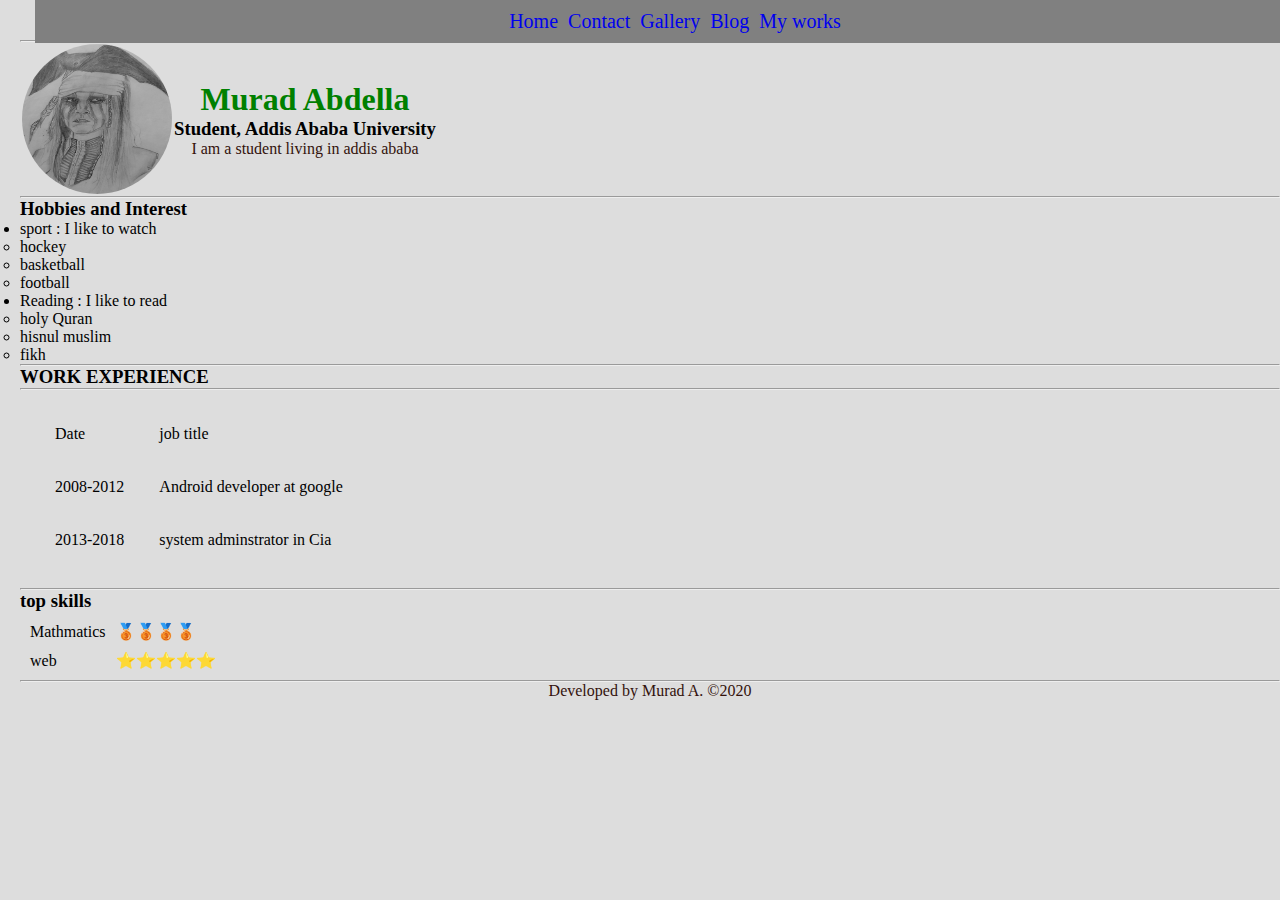
<file: index.html>
<!DOCTYPE html>
<html lang="en">
<head>
    <meta charset="UTF-8">
    <meta name="viewport" content="width=device-width, initial-scale=1.0">
    <meta http-equiv="X-UA-Compatible" content="ie=edge">
    <link rel="icon" href="./asset/images/20181114_174437.jpg">
    <link rel="stylesheet" href="./asset/css/style.css">
    <title>Murad A. </title>
    
</head>
<body>
        <header>
                <!-- Navigation bar -->
            <nav>
               <ul>
                    <li>  <a href="index.html"> Home </a>  </li>
                    <li> <a href="contact.html">Contact </a> </li>
                    <li><a href="gallery.html">Gallery </a> </li>
                    <li><a href="blog.html">Blog </a></li>
                    <li><a href="mywork.html">My works</a></li>
                </ul>
            </nav>
            </header>
    <hr>
    <table>
        <tr>
                <td><img class= "img"src="./asset/images/20180926_162249.jpg" alt="handscraft" width="150" height="150"> </td>
            <td> <h1>Murad Abdella</h1>
                <h3>Student, Addis Ababa University</h3>
                <p>I am a student living in addis ababa </p>
                </td>
        </tr>
    </table>
        <!-- here we go again!   -->
        <hr> 
    <!-- LISTS -->
    <h3>Hobbies and Interest</h3>
    <ul>
        <li> sport  : I like to watch </li>
        <ul>
            <li>hockey</li>
            <li>basketball</li>
            <li>football</li>
        </ul>
        <li> Reading  : 
            I like to read </li>
        <ul>
            <li>holy Quran</li>
            <li>hisnul muslim</li>
            <li>fikh</li>
        </ul>
    </ul>
    <hr> 
    <h3>WORK EXPERIENCE</h3>
    <hr>
    <table cellspacing = "35">
        <thead>
        <tr>
            <td>Date </td>
            <td>job title</td>
        </tr>
        </thead>
        <tbody>
        <tr>
            <td>2008-2012</td>
            <td>Android developer at google</td>
        </tr>
        <tr>
                <td>2013-2018</td>
                <td>system adminstrator in Cia</td>
            </tr>
        </tbody>
    </table>
    <table>
        <td></td>
    </table>
    <hr>
    <h3>top skills</h3>
    <!-- tables -->
    <table cellspacing="10">
        <tr>
            <td>Mathmatics</td>
            <td>🥉🥉🥉🥉</td>
        </tr>
        <tr>
                <td>web</td>
                <td>⭐⭐⭐⭐⭐</td>
            </tr>

    </table>
    <hr>
     <p align = "center"> Developed by Murad A. &copy;2020</p>
</body>
</html>
</file>
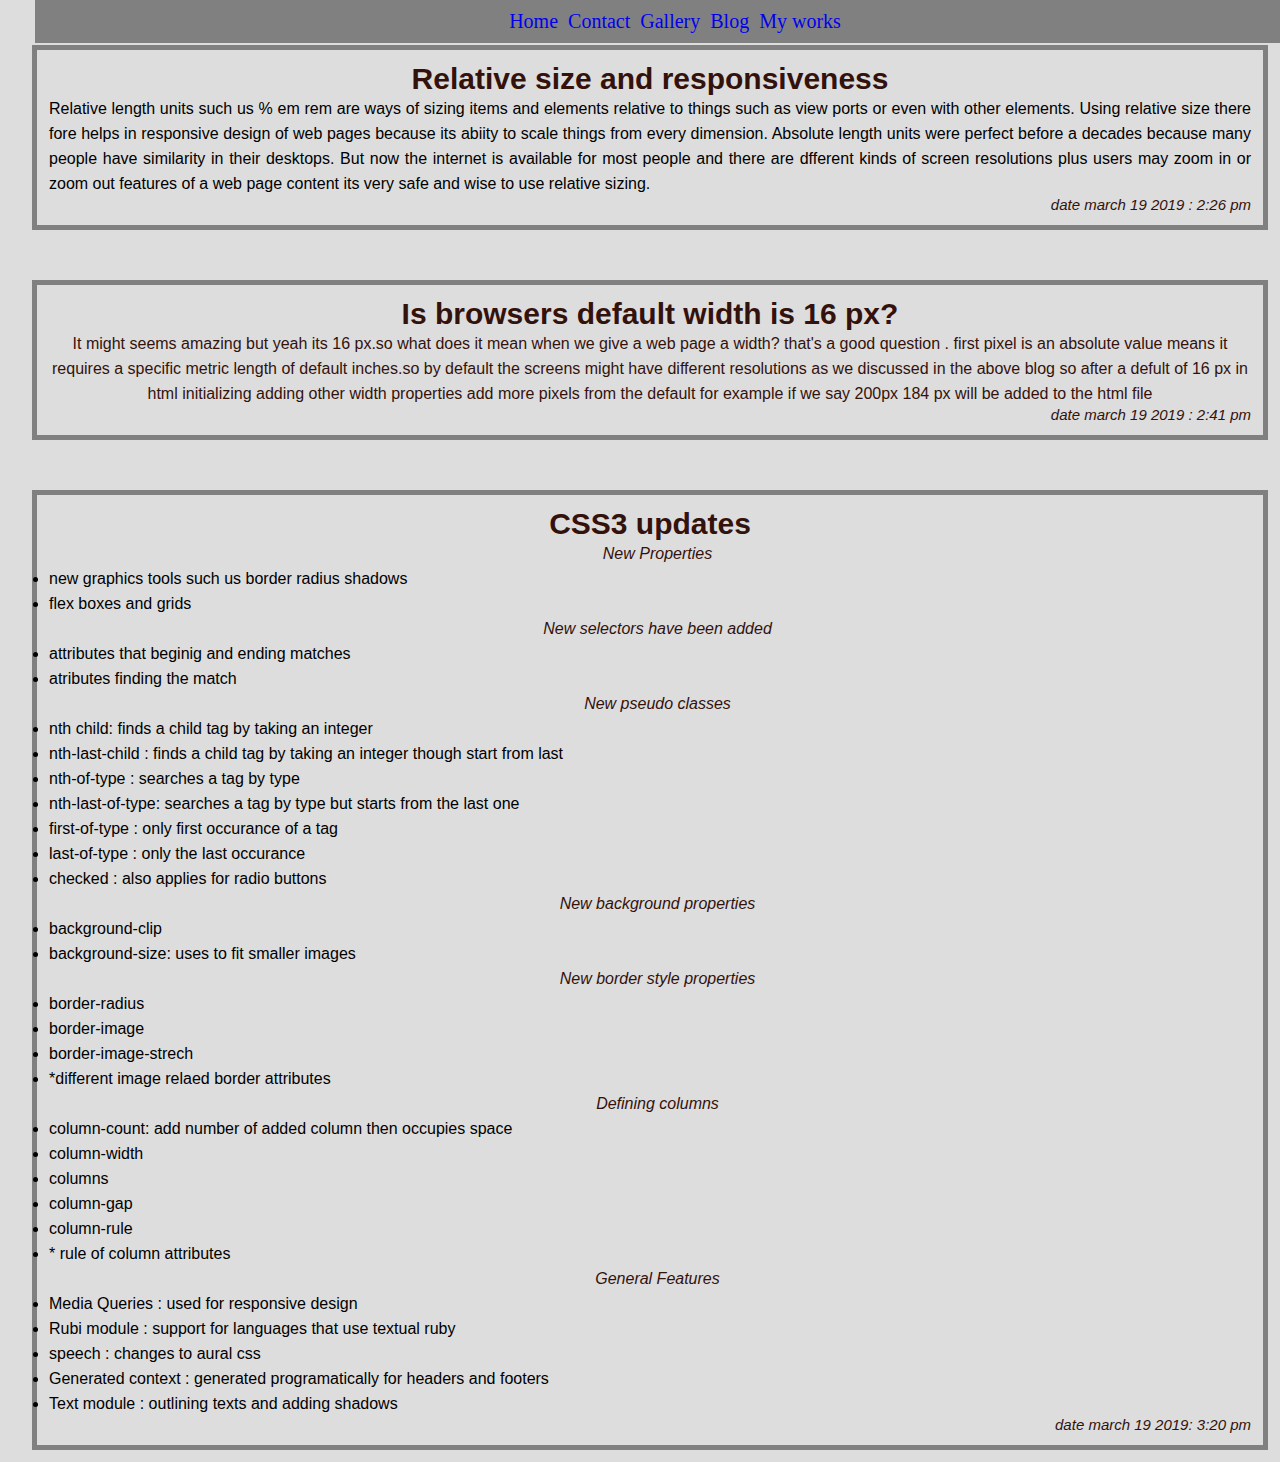
<file: blog.html>
<!DOCTYPE html>
<html lang="en">
<head>
    <meta charset="UTF-8">
    <meta name="viewport" content="width=device-width, initial-scale=1.0">
    <meta http-equiv="X-UA-Compatible" content="ie=edge">
    <title>Blog </title>
    <link rel="stylesheet" href="./asset/css/style.css">
   
</head>
<body>
    <header>
        <!-- Navigation bar -->
    <nav>
       <ul>
            <li>  <a href="index.html"> Home </a>  </li>
            <li> <a href="contact.html">Contact </a> </li>
            <li><a href="gallery.html">Gallery </a> </li>
            <li><a href="blog.html">Blog </a></li>
            <li><a href="mywork.html">My works</a></li>
        </ul>
    </nav>
    </header>
    <div id="container">
        <!-- 1 post -->
        <section>
            <p class="title">
                 Relative size and responsiveness    
            </p>
            <article>
                Relative length units such us % em rem are ways of sizing items and elements relative to things such as view ports or even with other elements. Using relative size there fore helps in responsive  design of web pages because its abiity to scale things from every dimension.
                Absolute length units were perfect before a decades because many people have similarity in their desktops. But now the internet is available for most people and there are dfferent kinds of screen resolutions plus users may zoom in or zoom out features of a web page content
                its very safe and wise to use relative sizing.  
                </article>
            <p class="date">date march 19 2019 : 2:26 pm</p>
        </section>
        <section>
                <p class="title">
                        Is browsers default width is 16 px? 
                </p>
                <article>
                    <p>It might seems amazing but yeah its 16 px.so what does it mean when we give a web page a width? that's a good question . first pixel is an absolute value means it requires a specific metric length of default inches.so by default the screens might have different resolutions as we discussed in the above blog so after a defult of 16 px in html initializing adding other width properties add more pixels from the 
                        default for example if we say 200px 184 px will be added to the html file
                    </p>
                    
                </article>
                <p class="date">date march 19 2019 : 2:41 pm</p>
        </section>
        <section>
                <p class="title">
                        CSS3 updates
                </p>
                <article>
                    <p class="article-head">New Properties</p>
                    
                        <li>new graphics tools such us border radius shadows</li>
                        <li> flex boxes and grids</li>
                        
                   
                    <p class="article-head">New selectors have been added</p>
                    <li>attributes that beginig and  ending  matches</li>
                    <li> atributes finding the match</li>
                    <p class="article-head">New pseudo classes</p>
                    <li>nth child: finds a  child tag by taking an integer </li>
                    <li>nth-last-child : finds a child tag by taking an integer though start from last </li>
                    <li>nth-of-type : searches a tag by type</li>
                    <li>nth-last-of-type: searches a tag by type but starts from the last one</li>
                    <li>first-of-type : only first occurance of a tag </li>
                    <li>last-of-type :  only the last occurance</li>
                    <li>checked : also applies for radio buttons</li>
                    <p class="article-head">New background properties</p>
                    <li>background-clip</li>
                    <li>background-size: uses to fit smaller images</li>
                    <p class="article-head">New border style properties</p>
                    <li>border-radius</li>
                    <li>border-image</li>
                    <li>border-image-strech</li>
                    <li> *different image relaed border attributes</li>
                    <p class="article-head">Defining columns</p>
                    <li>column-count: add number of added column then occupies space</li>
                    <li>column-width</li>
                    <li>columns</li>
                    <li>column-gap</li>
                    <li>column-rule</li>
                    <li>* rule of column attributes</li>
                    <p class="article-head"> General Features </p>
                        <li>Media Queries : used for responsive design </li>
                        <li>Rubi module : support for languages that use textual ruby</li>
                        <li>speech : changes to aural css</li>
                        <li> Generated context : generated programatically for headers and footers</li>
                        <li>Text module : outlining texts and adding shadows</li>
                   
                    
                </article>
                <p class="date">date march 19 2019: 3:20 pm</p>
        </section>
    </div>
    
</body>
</html>
</file>
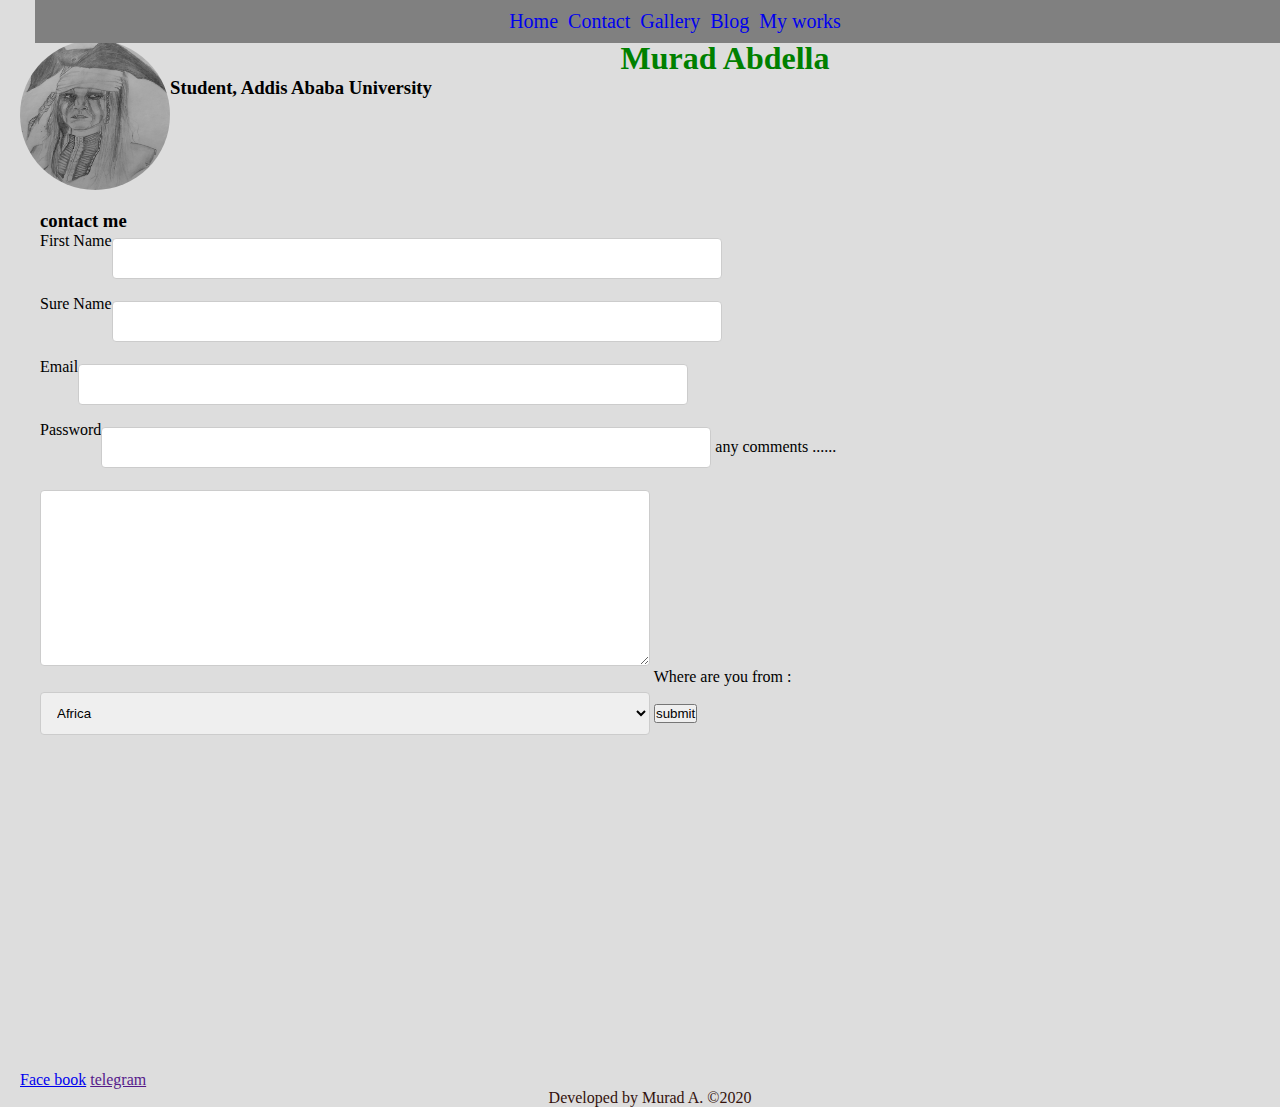
<file: contact.html>
<!DOCTYPE html>
<html lang="en">
<head>
    <meta charset="UTF-8">
    <meta name="viewport" content="width=device-width, initial-scale=1.0">
    <meta http-equiv="X-UA-Compatible" content="ie=edge">
    <link rel="icon" href="./asset/icon/contact.jpg">
    <link rel="stylesheet" href="./asset/css/style.css">
    <title>contact</title>
    
</head>
<body>
        <header>
                <!-- Navigation bar -->
            <nav>
               <ul>
                    <li>  <a href="index.html"> Home </a>  </li>
                    <li> <a href="contact.html">Contact </a> </li>
                    <li><a href="gallery.html">Gallery </a> </li>
                    <li><a href="blog.html">Blog </a></li>
                    <li><a href="mywork.html">My works</a></li>
                </ul>
            </nav>
            </header>
    <div class="profile">
        
            <img class= "img"src="./asset/images/20180926_162249.jpg" alt="handscraft" width="150" height="150">
            
           <h1>Murad Abdella</h1>
                <h3>Student, Addis Ababa University</h3>
                 
               
        
    </div>
        <!-- here we go again!   -->
    
    <!-- LISTS -->
   <div class="contain">
    <h3>contact me </h3>
    
    <form action=" mailto:vjnjvn@bfbf.com" method= " POST" >
           
            
        <label for="fName">First Name </label>
        <input type="text" name ="fName" id="fName" required pattern="^[a-zA-Z]+(([',. -][a-zA-Z ])?[a-zA-Z]*)*$"
             title="please enter your first name"> 
             
               
  
      <label for="sName">Sure  Name</label>
       <input type="text" name ="sName" id="sName" required pattern="^[a-zA-Z]+(([',. -][a-zA-Z ])?[a-zA-Z]*)*$"
        title="please enter your sure  name">
    
     
         <label for="email">Email</label>
    <input type="email" name ="email" id="email"  title="please enter your valid email tnxs!">


       <label for="">Password</label></td>
        <input type="password" name="" id="" pattern="^[a-zA-Z]\w{3,14}$" required  >
    



     any comments ......
   
    <textarea name="" id="" cols="30" rows="10"></textarea>
Where are you from :
<select name="country" id="">
<option value="1">Africa </option>
<option value="2">Europe</option>
<option value="3">Asia</option>
</select>

    <button>submit</button>   
</form></div>
<div class="mapouter"><div class="gmap_canvas"><iframe width="400" height="300" id="gmap_canvas" src="https://maps.google.com/maps?q=saris%20addis%20sefer&t=k&z=15&ie=UTF8&iwloc=&output=embed" frameborder="0" scrolling="no" marginheight="0" marginwidth="0"></iframe><a href="https://www.enable-javascript.net/blog/divi-discount/">divi blog template</a></div><style>.mapouter{position:relative;text-align:right;height:300px;width:400px;}.gmap_canvas {overflow:hidden;background:none!important;height:300px;width:400px;}</style></div>



    <a href=" ">Face book</a>
    <a href="">telegram </a>
    
    <p align = "center"> Developed by Murad A. &copy;2020</p>

    
</body>
</html>
</file>
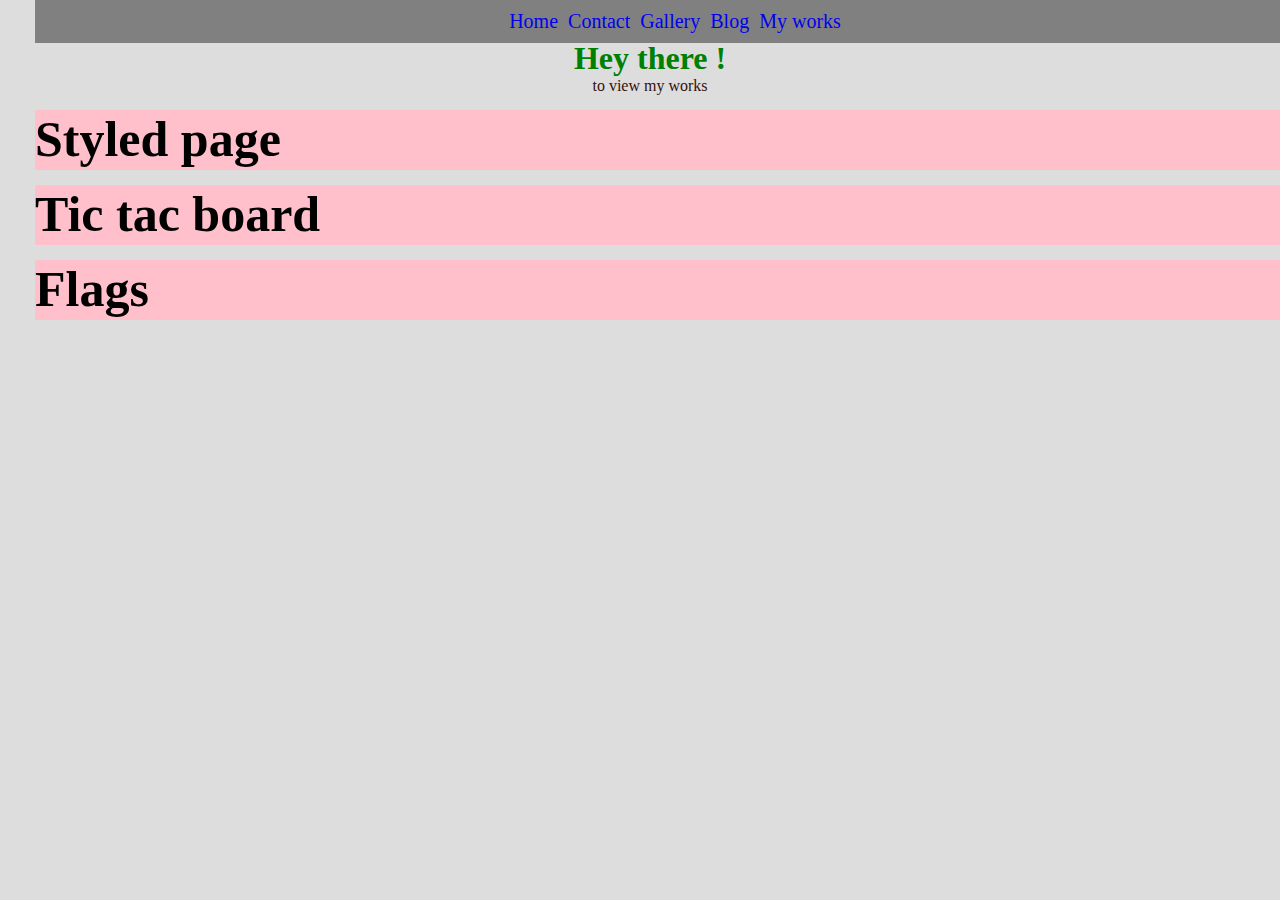
<file: mywork.html>
<!DOCTYPE html>
<html lang="en">
<head>
    <meta charset="UTF-8">
    <meta name="viewport" content="width=device-width, initial-scale=1.0">
    <meta http-equiv="X-UA-Compatible" content="ie=edge">
    <title>Blog </title>
    <link rel="stylesheet" href="./asset/css/style.css">
    <style>
       



.base {
    display: flex;
    margin:  15px;
    width: 100%;
    height: 60px;
    border-radius: 2px;
    background: pink;
    text-align: center;
    
}
.base:hover{
    background: blue
}  
    </style>
</head>
<body>
    <header>
        <!-- Navigation bar -->
    <nav>
       <ul>
            <li>  <a href="index.html"> Home </a>  </li>
            <li> <a href="contact.html">Contact </a> </li>
            <li><a href="gallery.html">Gallery </a> </li>
            <li><a href="blog.html">Blog </a></li>
            <li><a href="mywork.html">My works</a></li>
        </ul>
    </nav>
    </header>
    <div>
        <h1 style="text-align: center;">Hey there !</h1>

  <p style="text-align: center;"> to view my works</p>
    <h1><a class="base" href="question1.html" style="text-decoration: none;color: black;font-size: 50px;"> Styled page</a></h1> 
      <h1><a class="base" href="question2.html" style="text-decoration: none;color: black;font-size: 50px;">  Tic tac board </a></h1>
      <h1> <a class="base" href="question3.html" style="text-decoration: none;color: black;font-size: 50px;"> Flags</a></h1>

    </div>
    
    
</body>
</html>
</file>
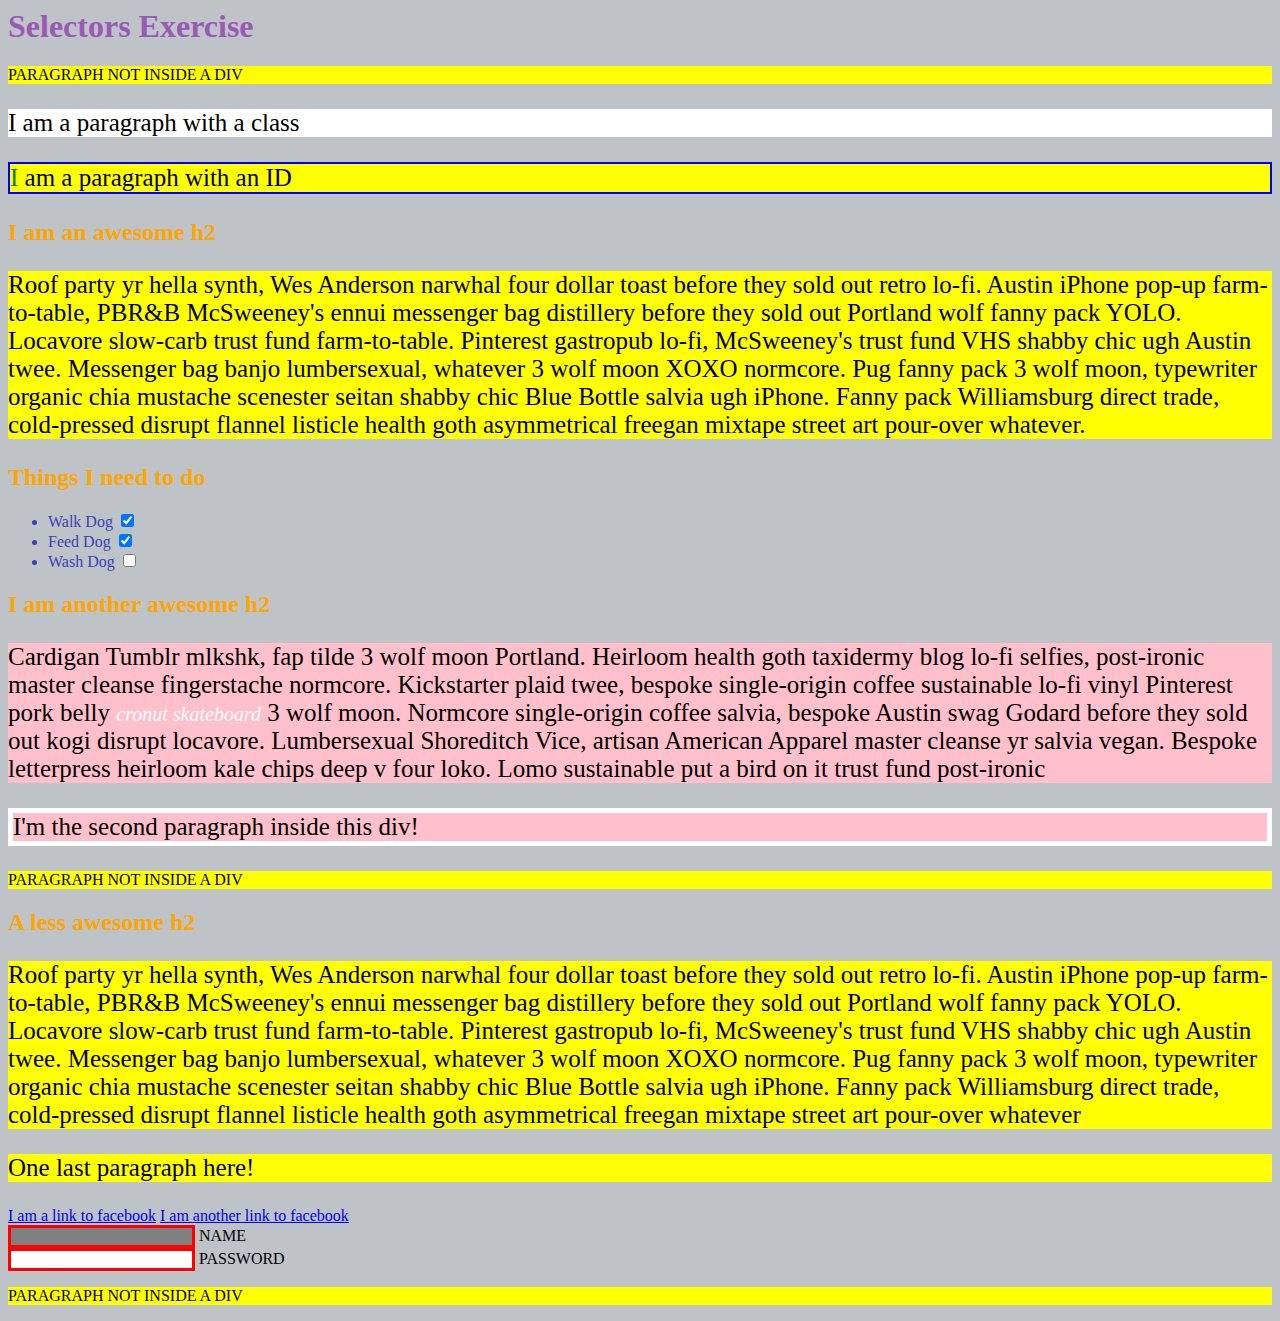
<file: question1.html>
<html>
<head>
  <meta charset="UTF-8">
  <title>Selectors Exercise</title>
  <link rel="stylesheet" type="text/css" href="./asset/css/selectors.css">
</head>
<body>
  <h1>Selectors Exercise</h1>

<p>PARAGRAPH NOT INSIDE A DIV</p>

<div>
  <p class="hello">I am a paragraph with a class</p>
  <p id="special">I am a paragraph with an ID</p>

  <h2>I am an awesome h2</h2>
  
  
  <p>Roof party yr hella synth, Wes Anderson narwhal
       four dollar toast before they sold out retro 
       lo-fi. Austin iPhone pop-up farm-to-table, 
       PBR&B McSweeney's ennui messenger bag distillery 
       before they sold out Portland wolf fanny pack YOLO. 
       Locavore slow-carb trust fund farm-to-table.
        Pinterest gastropub lo-fi, McSweeney's trust fund VHS 
        shabby chic ugh Austin twee. Messenger bag banjo 
        lumbersexual, whatever 3 wolf moon XOXO normcore.
         Pug fanny pack 3 wolf moon, typewriter organic chia 
         mustache scenester seitan shabby chic Blue Bottle
          salvia ugh iPhone. Fanny pack Williamsburg direct 
          trade, cold-pressed disrupt flannel listicle health
           goth asymmetrical freegan mixtape street art pour-over
            whatever.</p>

</div>

<div>
  <h2>Things I need to do</h2>

  <ul>
    <li>Walk Dog <input type="checkbox" checked> </li>
    <li>Feed Dog <input type="checkbox" checked> </li>
    <li>Wash Dog <input type="checkbox"></li>
  </ul>
</div>

<div>
  <h2>I am another awesome h2</h2>

  <p>Cardigan Tumblr mlkshk, fap tilde 3 wolf moon Portland. Heirloom health goth taxidermy blog lo-fi selfies, post-ironic master cleanse fingerstache normcore. Kickstarter plaid twee, bespoke single-origin coffee sustainable lo-fi vinyl Pinterest pork belly <em>cronut skateboard</em> 3 wolf moon. Normcore single-origin coffee salvia, bespoke Austin swag Godard before they sold out kogi disrupt locavore. Lumbersexual Shoreditch Vice, artisan American Apparel master cleanse yr salvia vegan. Bespoke letterpress heirloom kale chips deep v four loko. Lomo sustainable put a bird on it trust fund post-ironic</p>

  <p>I'm the second paragraph inside this div!</p>
</div>

<p>PARAGRAPH NOT INSIDE A DIV</p>


<div>
  <h2>A less awesome h2</h2>

  <p>Roof party yr hella synth, Wes Anderson narwhal four dollar toast before they sold out retro lo-fi. Austin iPhone pop-up farm-to-table, PBR&B McSweeney's ennui messenger bag distillery before they sold out Portland wolf fanny pack YOLO. Locavore slow-carb trust fund farm-to-table. Pinterest gastropub lo-fi, McSweeney's trust fund VHS shabby chic ugh Austin twee. Messenger bag banjo lumbersexual, whatever 3 wolf moon XOXO normcore. Pug fanny pack 3 wolf moon, typewriter organic chia mustache scenester seitan shabby chic Blue Bottle salvia ugh iPhone. Fanny pack Williamsburg direct trade, cold-pressed disrupt flannel listicle health goth asymmetrical freegan mixtape street art pour-over whatever</p>

  <p>One last paragraph here!</p>

  <a href="http://www.facebook.com">I am a link to facebook</a>
  <a href="http://www.facebook.com">I am another link to facebook</a>
  <br>

  <input type="text" name="name" /><label> Name</label><br/>
  <input type="password" name="password" /><label> Password</label><br/>

</div>

<p>PARAGRAPH NOT INSIDE A DIV</p>

</body>
</html>
</file>
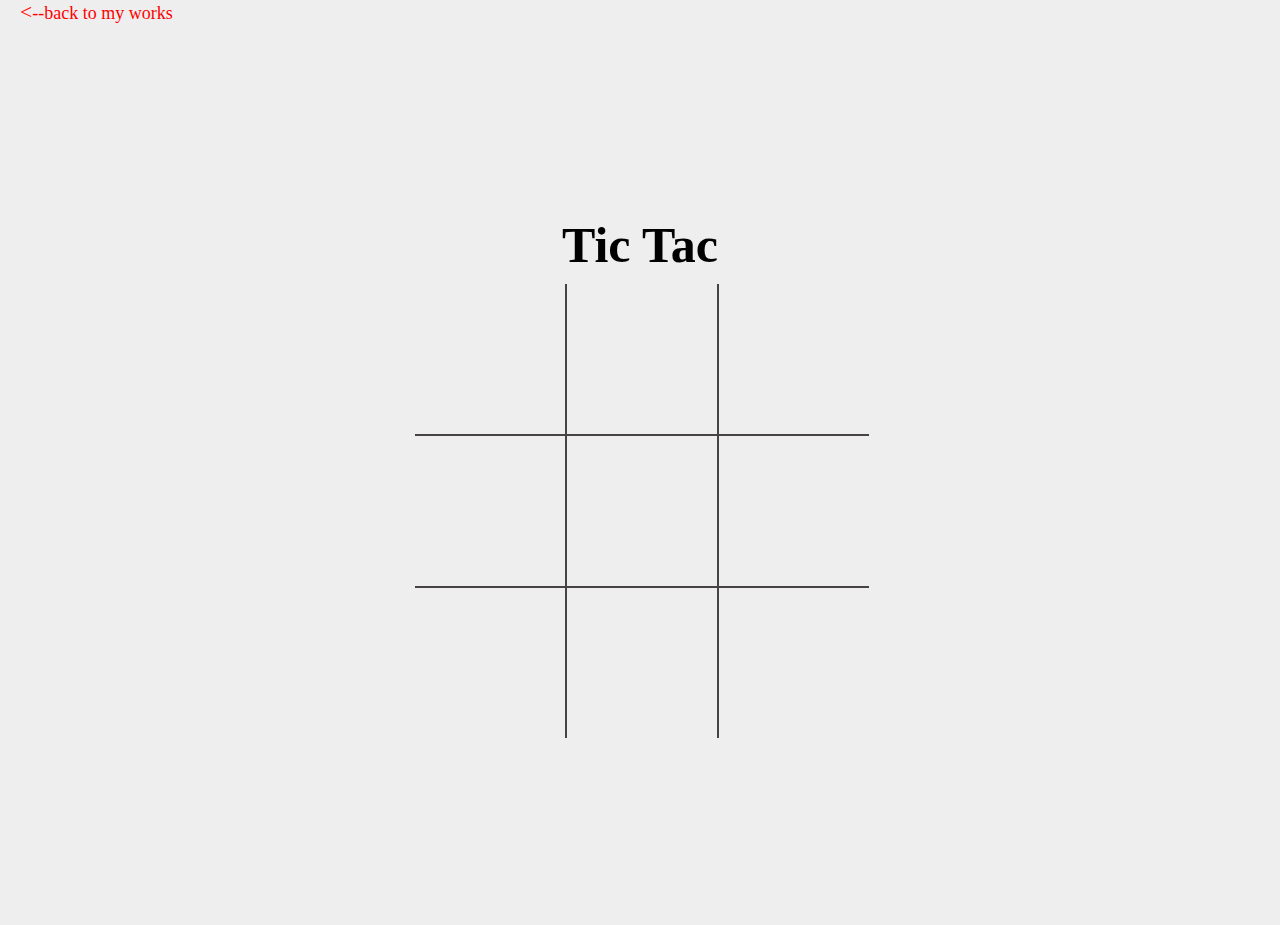
<file: question2.html>
<!DOCTYPE html>
<html lang="en">

<head>
    <meta charset="UTF-8" />
    <meta name="viewport" content="width=device-width, initial-scale=1.0" />
    <meta http-equiv="X-UA-Compatible" content="ie=edge" />
    <title>Tic Tac </title>
    <link rel="stylesheet" href="./asset/css/tic.css" />
    <style>
        p{
    margin-left: 20px;
    font-family: cursive;
    font-size: large;
    

  }
  a{
    text-decoration: none;
    color: red;
  }
  p :hover{
    color: blue;
  }
    </style>
</head>


<body>
    <p style="text-align: left;"> <a href="mywork.html"> <big><</big>--back to my works</a></p>
    <div class="container">
        
        <h1>Tic  Tac </h1>
        <div class="play-area">
        <div class="block" style="border-top: none; border-left: none;"></div>
        <div class="block" style="border-top: none;"></div>
        <div class="block" style="border-top: none;border-right: none;"></div>
        <div class="block" style="border-left: none;"></div>
        <div class="block"></div>
        <div class="block" style="border-right: none;"></div>
        <div class="block" style="border-left: none;border-bottom: none"></div>
        <div class="block" style="border-bottom: none"></div>
        <div class="block" style="border-right: none;border-bottom: none;"></div>
    </div>
        
    </div>
    
</body>

</html>
</file>
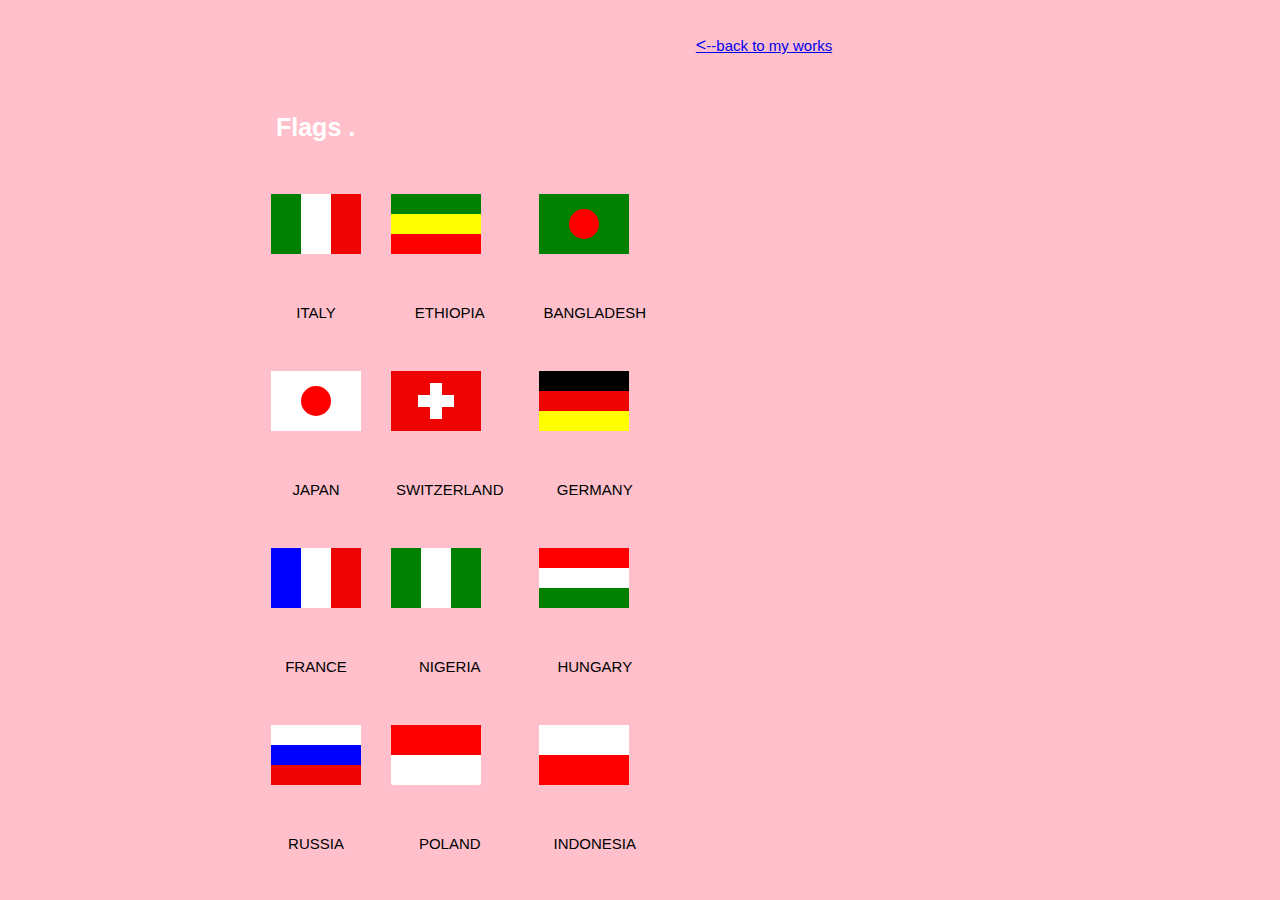
<file: question3.html>
<!doctype html>
<html lang="en">
<head>
    <meta charset="utf-8">
    <title>CSS </title>
    <link rel="stylesheet" href="./asset/css/flags.css">
    
</head>
<body>
    <p > <a href="mywork.html"> <big><</big>--back to my works</a></p>
    <h1>Flags .</h1>
    <div class="container"> 
    
    <span class="c1 base"><div class="main"></div></span>
    
   
    <span class="c2 base"><div class="main"></div></span>
    
    <span class="c3 base"><div class="main"></div></span>
    <span><P>ITALY</P></span>
    <span><P>ETHIOPIA</P></span>
    <span><P>BANGLADESH</P></span>
    
   
    <span class="c4 base"><div class="main"></div></span>

    <span class="c5 base"><div class="main"></div></span>
    
    
    <span class="c6 base"><div class="main"></div></span>
    <span><P>JAPAN</P></span>
    <span><P>SWITZERLAND</P></span>
    <span><P>GERMANY</P></span>
    <span class="c7 base"><div class="main"></div></span>
    
    <span class="c8 base"><div class="main"></div></span>
    
    <span class="c9 base"><div class="main"></div></span>
    <span><P>FRANCE</P></span>
    <span><P>NIGERIA</P></span>
    <span><P>HUNGARY</P></span>
    <span class="c10 base"><div class="main"></div></span>
    
    <span class="c11 base"><div class="main"></div></span>
    
    <span class="c12 base"><div class="main"></div></span>
    <span><P>RUSSIA</P></span>
    <span><P>POLAND</P></span>
    <span><P>INDONESIA</P></span>
    </div>
</body>
</html>
</file>
<file: asset/css/style.css>
*
{
    padding: 0px;
    margin: 0px;
}
body {
    margin-top: 40px;
    background-color: #ddd;
    color:black;
    margin-left: 20px;
}
h1{
    text-align: center;
    color:green;
    
}
p{
    text-align: center;
    color:#33120c;  
}



header {
    text-align: center;
    background-color: grey;
    position: fixed;
    top:0px;
    width: 100%;
    margin-left: 15px;
    margin-right: 15px;
    

}

section
{
    border: solid  5px grey ;
    padding: 12px;
    font-family: Arial, Helvetica, sans-serif;
    margin: 12px;
    margin-top: 50px;
    
    
}
section:first-of-type
{
    margin-top: 45px;
}

.profile
{
    display: inline;
}
article
{
    line-height: 25px;
    text-align: justify;
    font-size: 16px;
    
}
.title 
{
        font-size: 30px;
        font-weight: bold;
}
.date 
{
    font-style: italic;
    font-size: 15px;
    text-align: right;
}
.article-head{
    margin-left: 15px;
    font-style: italic;
}
nav > ul > li{
    display: inline-block;
    padding: 10px 3px;
    font-size: 20px;
    
}
nav > ul > li > a
{
    text-decoration: none;

}
nav > ul > li:hover
{
    background-color: blue;
}
.img
{   
    width: 150px;
    height: 150px;
    border-radius: 100%;
    float:left;
    
}
 
input, select,textarea 
{   
    width: 50%;
    padding: 12px;
    border: 1px solid #ccc;
    border-radius: 4px;
    margin-top: 6px;
    margin-bottom: 16px;
    box-sizing: border-box;
    
  
    
}
.contain , .contain p
{
    border-radius: 5px;
    clear: both;
    padding: 20px;
}
label
{
    float: left;
    clear: both;
}
@media  screen and (max-width: 600px){
            
            
    body
    {
        margin-top: 5px;
    }
    header{
        display: none;
    }
}
</file>
<file: asset/css/selectors.css>
/* Style the HTML elements according to the following instructions. 
DO NOT ALTER THE EXISTING HTML TO DO THIS.  WRITE ONLY CSS!*/

/* Give the <body> element a background of #bdc3c7*/
body
{
    background:#bdc3c7 ;
}

/* Make the <h1> element #9b59b6*/

h1
{
    color: #9b59b6
}


/* Make all <h2> elements orange */

h2
{
    color:orange;
}


/* Make all <li> elements blue(pick your own hexadecimal blue)*/ 

li
{
    color:rgb(62, 62, 185);
}
/*Change the background on every paragraph to be yellow*/
p{
    background-color: yellow;
}

/*Make all inputs have a 3px red border*/
input
{
    border: 3px red solid;
}



/* Give everything with the class 'hello' a white background*/

.hello
{
    background-color: white;
}

/* Give the element with id 'special' a 2px solid blue border(pick your own rgb blue)*/

#special
{
    border: 2px blue solid;
}

/*Make all the <p>'s that are nested inside of divs 25px font(font-size: 25px)*/

div p
{
    font-size: 25px;
}

/*Make only inputs with type 'text' have a gray background*/

input[type=text]
{
    background-color: grey;
}



/* Give both <p>'s inside the 3rd <div> a pink background*/

div:nth-of-type(3) p
{
    background-color: pink;
}



/* Give the 2nd <p> inside the 3rd <div> a 5px white border*/

div:nth-of-type(3) > p:nth-of-type(2)
{
    border : 5px white solid;
}
/* Make the <em> in the 3rd <div> element white and 20px font(font-size:20px)*/
div > p > em
{
   color:#fff;
   font-size: 20px;
   
}


/*BONUS CHALLENGES*/
/*You may need to research some other selectors and properties*/

/*Make all "checked" checkboxes have a left margin of 50px(margin-left: 50px)*/

input[type=radio]:checked
{
    margin-left: 35px;
}
/* Make the <label> elements all UPPERCASE without changing the HTML(definitely look this one up*/
label
{
    text-transform: uppercase;
}

/*Make the first letter of the element with id 'special' green and 100px font size(font-size: 100)*/
#special::first-letter
{
    color: green;
}

/*Make the <h1> element's color change to blue when hovered over */
h1:hover
{
    color:blue;
}


/*Make the <a> element's that have been visited gray */
a:visited
{
    color:gray;
}
</file>
<file: asset/css/tic.css>
* {
    margin: 0;
    padding: 0;
    
  }
  
  .container {
    min-height: 100vh;
    display: flex;
    flex-direction: column;
    align-items: center;
    justify-content: center;
    
  }
  
  h1 {
    font-size: 50px;
    margin-bottom: 10px;
  }
  
  
  .play-area {
    display: grid;
    width: 450px;
    height: 450px;
    grid-template-columns: auto auto auto;
  }
  
  .block {
    display: flex;
    width: 150px;
    height: 150px;
    align-items: center; 
    border: 1.2px solid rgb(71, 67, 67);
    
  }
  body
  {background: #eee;}

  p{
    margin-left: 20px;
    font-family: cursive;
    font-size: large;
    

  }
  a{
    text-decoration: none;
    color: red;
  }
  p :hover{
    color: blue;
  }
</file>
<file: asset/css/flags.css>
.container
{
    display: grid;
    grid-template-columns: auto auto auto;
}




.base {
    display: flex;
    margin:  15px;
    width: 90px;
    height: 60px;
    border-radius: 2px;
    background: white;
    
}





.c1 .main, .c7 .main ,.c8 .main {
    background: white;
    width: 30px;
    height: 60px;
    margin-left: 30px;
}

.c1 .main::before, .c7 .main:before,.c8 .main:before {
    background: green;
    width:30px;
    height: 60px;
    margin-left: -30px;
}

.c1 .main::after, .c7 .main:after ,.c8 .main:after  {
    background: #ef0404;
    width: 30px;
    height: 60px;
    margin-left: 30px;
}



.c2 .main, .c6 .main, .c9 .main,.c10 .main {
    width: 90px;
    height: 20px;
    background: green;
}

.c2 .main:before, .c6 .main:before,.c9 .main:before, .c10 .main:before {
    width: 90px;
    height: 20px;
    margin-top: 20px;
    background: yellow;
}

.c2 .main:after, .c6 .main:after,.c9 .main:after ,  .c10 .main:after {
    width: 90px;
    height: 20px;
    margin-top: 40px;
    background: red;
}




.c3 .main,.c4 .main,.c5 .main,.c9 .main{
    width: 90px;
    height: 60px;
    background: green;
    overflow: hidden;
}
.c3 .main:after {
    width : 30px;
    height: 30px;
    border-radius: 50%;
    background: red;
    margin: 15px 30px;
}


/* Japan */

.c4 .main {
    background: white;
}

.c4 .main:after {
    width : 30px;
    height: 30px;
    border-radius: 50%;
    background: red;
    margin: 15px 30px;
}

/* Switzerland */

.c5 .main {
    background: #ef0404;
}

.c5 .main:before {
    width: 12px;
    height: 36px;
    margin: 12px 39px;
    background: white; 
}

.c5 .main:after {
    width: 36px;
    height: 12px;
    margin: 24px 27px;
    background: white; 
}



.c6 .main {
    background: black;
}

.c6 .main::before {
    background: #ef0404;
}

.c6 .main::after {
    background: yellow;
}



.c7 .main:before {
    background: blue;
}


.c8 .main:before {
    background: green;
    
}
.c8 .main:after {
    background: green;
}

.c9 .main {
    background: red;
}

.c9 .main:before {
    background: white;
}

.c9 .main:after {
    background: green;
}



.c10 .main {
    background: white;
}

.c10 .main:before {
    background: blue;
}

.c10 .main:after {
    background: #ef0404;
}
.c11 .main, .c12 .main {
    width: 90px;
    height: 30px;
    background: white;
}

.c11 .main:before, .c12 .main:before{
    width: 90px;
    height: 30px;
    background: red;
}
 .c12 .main {
   
    background: white;
}

 .c12 .main:before{
     margin-top: 30px;
     background-color: red;
   
}




html body {
    margin-left: 20%;
    padding: 0px;
    background: pink;
    font-family:  sans-serif;
}

h1 {
    font-size: 25px;
    padding: 20px;
    color: white;
    
}

div, div:after, div:before {
    position: absolute;
    content: '';
}
p{
    font-size: 15px;
    padding: 20px;
    color: black;
    text-align: center;
}
</file>
